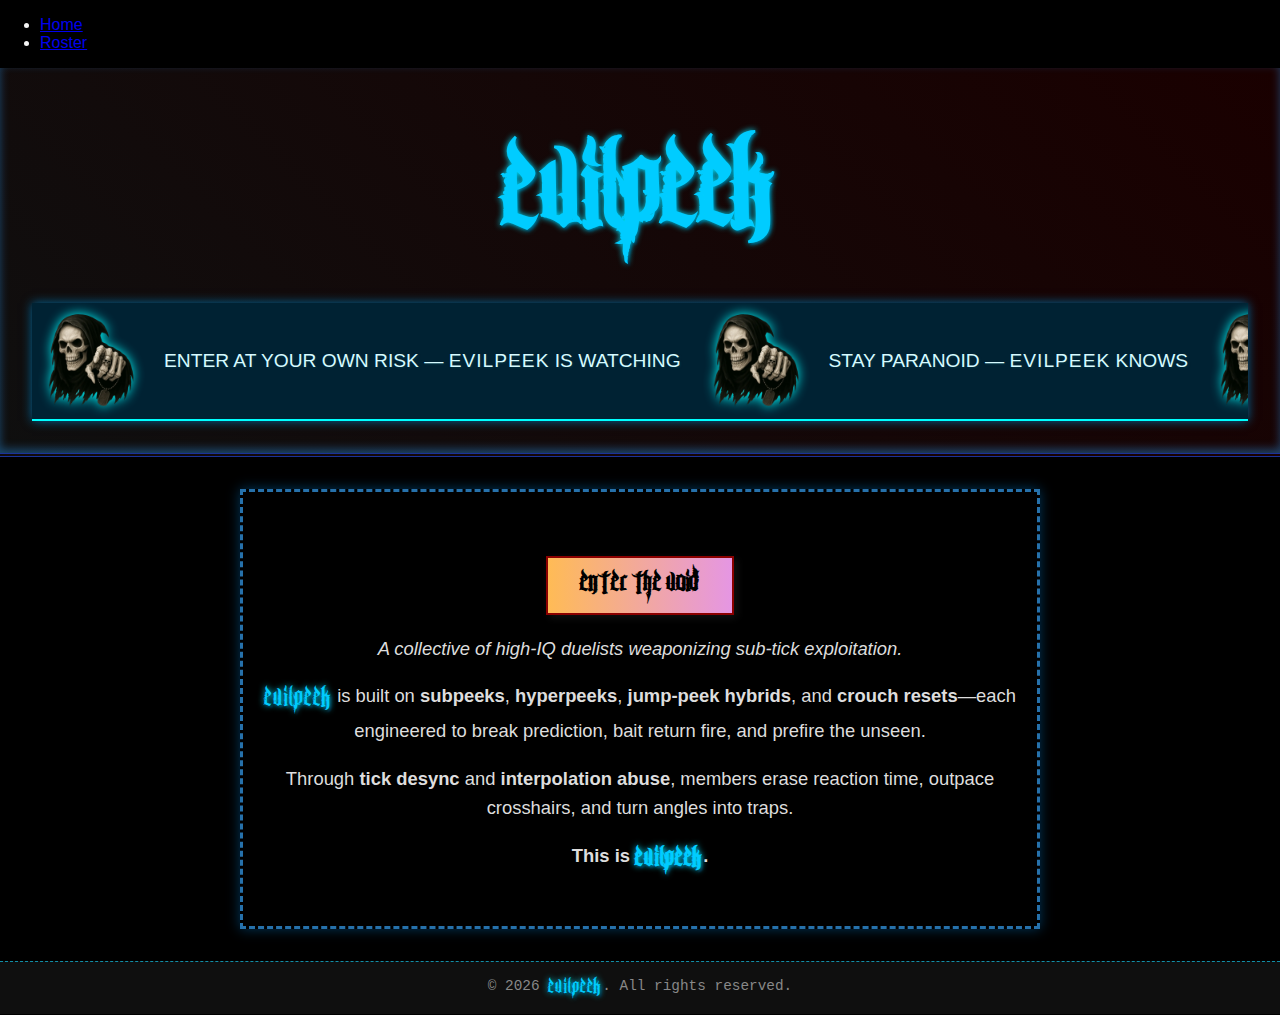
<file: index.html>
<!DOCTYPE html>
<html lang="en">
<head>
  <link rel="icon" type="image/png" href="favicon.png" />
  <meta charset="UTF-8" />
  <meta name="viewport" content="width=device-width, initial-scale=1.0" />
  <title>EVILPEEK</title>
  <meta name="description" content="The official site for EVILPEEK – an experimental look into the unknown.">
  <link rel="stylesheet" href="style.css" />
</head>
<body>
        <nav class="site-nav">
        <ul>
          <li><a href="/index.html" class="nav-link active">Home</a></li>
          <li><a href="/roster" class="nav-link">Roster</a></li>
        </ul>
    </nav> 
  <!-- Modern Marquee -->
  <header>

    <h1><span class="evilpeek">EVILPEEK</span></h1>

    <div class="marquee-container">
      <div class="marquee-track">
        <div class="marquee-content">
          <img src="images/skull.webp" alt="skull" class="skull-icon" />
          <span>ENTER AT YOUR OWN RISK — <span class="evilpeek">EVILPEEK</span> IS WATCHING</span>
          <img src="images/skull.webp" alt="skull" class="skull-icon" />
          <span>STAY PARANOID — <span class="evilpeek">EVILPEEK</span> KNOWS</span>
          <img src="images/skull.webp" alt="skull" class="skull-icon" />
          <span>YOU CAN’T HIDE FROM <span class="evilpeek">EVILPEEK</span></span>
          <img src="images/skull.webp" alt="skull" class="skull-icon" />
        </div>
        <div class="marquee-content">
          <img src="images/skull.webp" alt="skull" class="skull-icon" />
          <span>ENTER AT YOUR OWN RISK — <span class="evilpeek">EVILPEEK</span> IS WATCHING</span>
          <img src="images/skull.webp" alt="skull" class="skull-icon" />
          <span>STAY PARANOID — <span class="evilpeek">EVILPEEK</span> KNOWS</span>
          <img src="images/skull.webp" alt="skull" class="skull-icon" />
          <span>YOU CAN’T HIDE FROM <span class="evilpeek">EVILPEEK</span></span>
          <img src="images/skull.webp" alt="skull" class="skull-icon" />
        </div>
        <div class="marquee-content">
          <img src="images/skull.webp" alt="skull" class="skull-icon" />
          <span>ENTER AT YOUR OWN RISK — <span class="evilpeek">EVILPEEK</span> IS WATCHING</span>
          <img src="images/skull.webp" alt="skull" class="skull-icon" />
          <span>STAY PARANOID — <span class="evilpeek">EVILPEEK</span> KNOWS</span>
          <img src="images/skull.webp" alt="skull" class="skull-icon" />
          <span>YOU CAN’T HIDE FROM <span class="evilpeek">EVILPEEK</span></span>
          <img src="images/skull.webp" alt="skull" class="skull-icon" />
        </div>
        <div class="marquee-content">
          <img src="images/skull.webp" alt="skull" class="skull-icon" />
          <span>ENTER AT YOUR OWN RISK — <span class="evilpeek">EVILPEEK</span> IS WATCHING</span>
          <img src="images/skull.webp" alt="skull" class="skull-icon" />
          <span>STAY PARANOID — <span class="evilpeek">EVILPEEK</span> KNOWS</span>
          <img src="images/skull.webp" alt="skull" class="skull-icon" />
          <span>YOU CAN’T HIDE FROM <span class="evilpeek">EVILPEEK</span></span>
          <img src="images/skull.webp" alt="skull" class="skull-icon" />
        </div>
        <div class="marquee-content">
          <img src="images/skull.webp" alt="skull" class="skull-icon" />
          <span>ENTER AT YOUR OWN RISK — <span class="evilpeek">EVILPEEK</span> IS WATCHING</span>
          <img src="images/skull.webp" alt="skull" class="skull-icon" />
          <span>STAY PARANOID — <span class="evilpeek">EVILPEEK</span> KNOWS</span>
          <img src="images/skull.webp" alt="skull" class="skull-icon" />
          <span>YOU CAN’T HIDE FROM <span class="evilpeek">EVILPEEK</span></span>
          <img src="images/skull.webp" alt="skull" class="skull-icon" />
        </div>
        <div class="marquee-content">
          <img src="images/skull.webp" alt="skull" class="skull-icon" />
          <span>ENTER AT YOUR OWN RISK — <span class="evilpeek">EVILPEEK</span> IS WATCHING</span>
          <img src="images/skull.webp" alt="skull" class="skull-icon" />
          <span>STAY PARANOID — <span class="evilpeek">EVILPEEK</span> KNOWS</span>
          <img src="images/skull.webp" alt="skull" class="skull-icon" />
          <span>YOU CAN’T HIDE FROM <span class="evilpeek">EVILPEEK</span></span>
          <img src="images/skull.webp" alt="skull" class="skull-icon" />
        </div>
        <div class="marquee-content">
          <img src="images/skull.webp" alt="skull" class="skull-icon" />
          <span>ENTER AT YOUR OWN RISK — <span class="evilpeek">EVILPEEK</span> IS WATCHING</span>
          <img src="images/skull.webp" alt="skull" class="skull-icon" />
          <span>STAY PARANOID — <span class="evilpeek">EVILPEEK</span> KNOWS</span>
          <img src="images/skull.webp" alt="skull" class="skull-icon" />
          <span>YOU CAN’T HIDE FROM <span class="evilpeek">EVILPEEK</span></span>
          <img src="images/skull.webp" alt="skull" class="skull-icon" />
        </div>
        <div class="marquee-content">
          <img src="images/skull.webp" alt="skull" class="skull-icon" />
          <span>ENTER AT YOUR OWN RISK — <span class="evilpeek">EVILPEEK</span> IS WATCHING</span>
          <img src="images/skull.webp" alt="skull" class="skull-icon" />
          <span>STAY PARANOID — <span class="evilpeek">EVILPEEK</span> KNOWS</span>
          <img src="images/skull.webp" alt="skull" class="skull-icon" />
          <span>YOU CAN’T HIDE FROM <span class="evilpeek">EVILPEEK</span></span>
          <img src="images/skull.webp" alt="skull" class="skull-icon" />
        </div>
      </div>
    </div>
  </header>



  <main>
    <!--<p>Welcome to <span class="evilpeek">EVILPEEK</span>. Stay tuned.</p>-->
    <a href="roster/index.html" class="cta-button">Enter the Void</a>


<p><em>A collective of high-IQ duelists weaponizing sub-tick exploitation.</em></p>

<p>
  <span class="evilpeek">EvilPeek</span> is built on <strong>subpeeks</strong>, <strong>hyperpeeks</strong>, 
  <strong>jump-peek hybrids</strong>, and <strong>crouch resets</strong>—each engineered to break prediction, bait return fire, and prefire the unseen.
</p>

<p>
  Through <strong>tick desync</strong> and <strong>interpolation abuse</strong>, members erase reaction time, outpace crosshairs, 
  and turn angles into traps.
</p>

<p>
  <strong>This is <span class="evilpeek">EvilPeek</span>.</strong>
</p>
</main>

  <footer>
    &copy; <span id="year"></span> <span class="evilpeek">EVILPEEK</span>. All rights reserved.
  </footer>

  <script>
    window.addEventListener('DOMContentLoaded', function () {
      const yearSpan = document.getElementById('year');
      if (yearSpan) {
        yearSpan.textContent = new Date().getFullYear();
      }
    });
  </script>
  </body>
  </html>
</file>
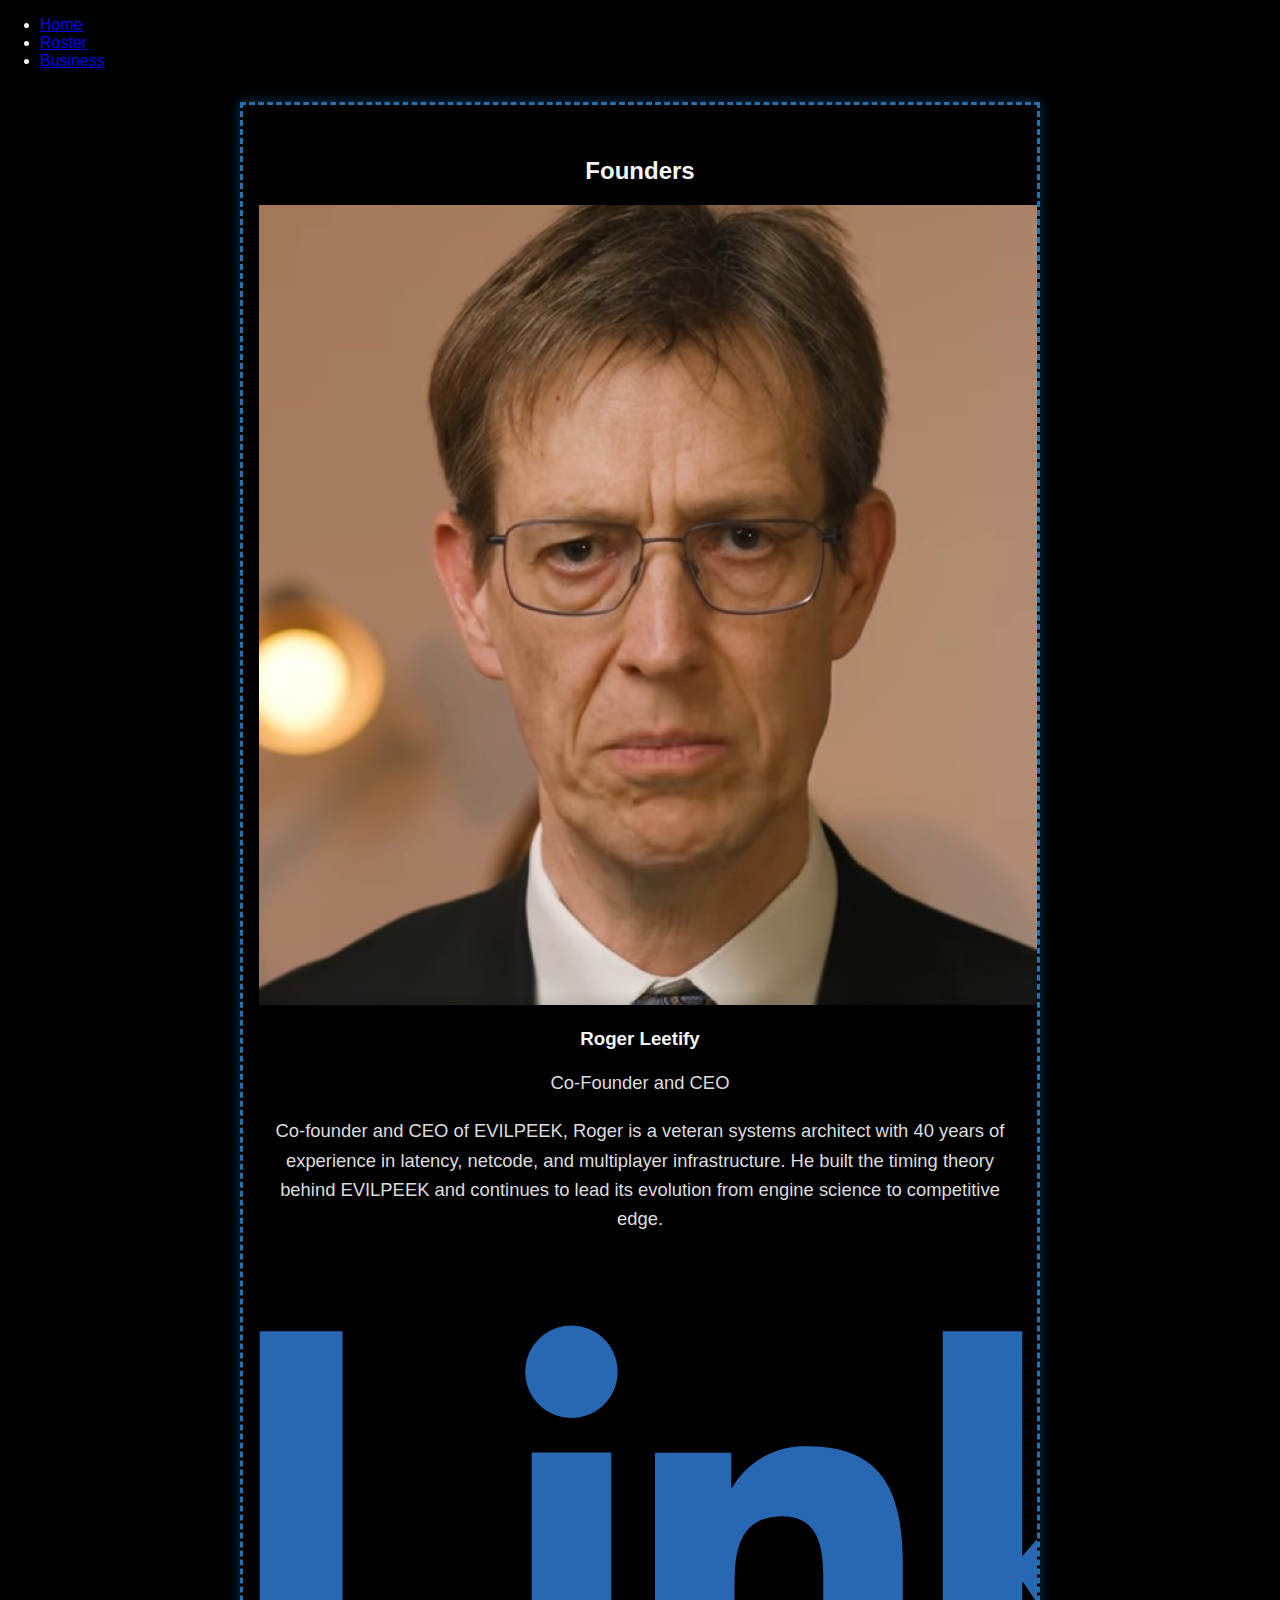
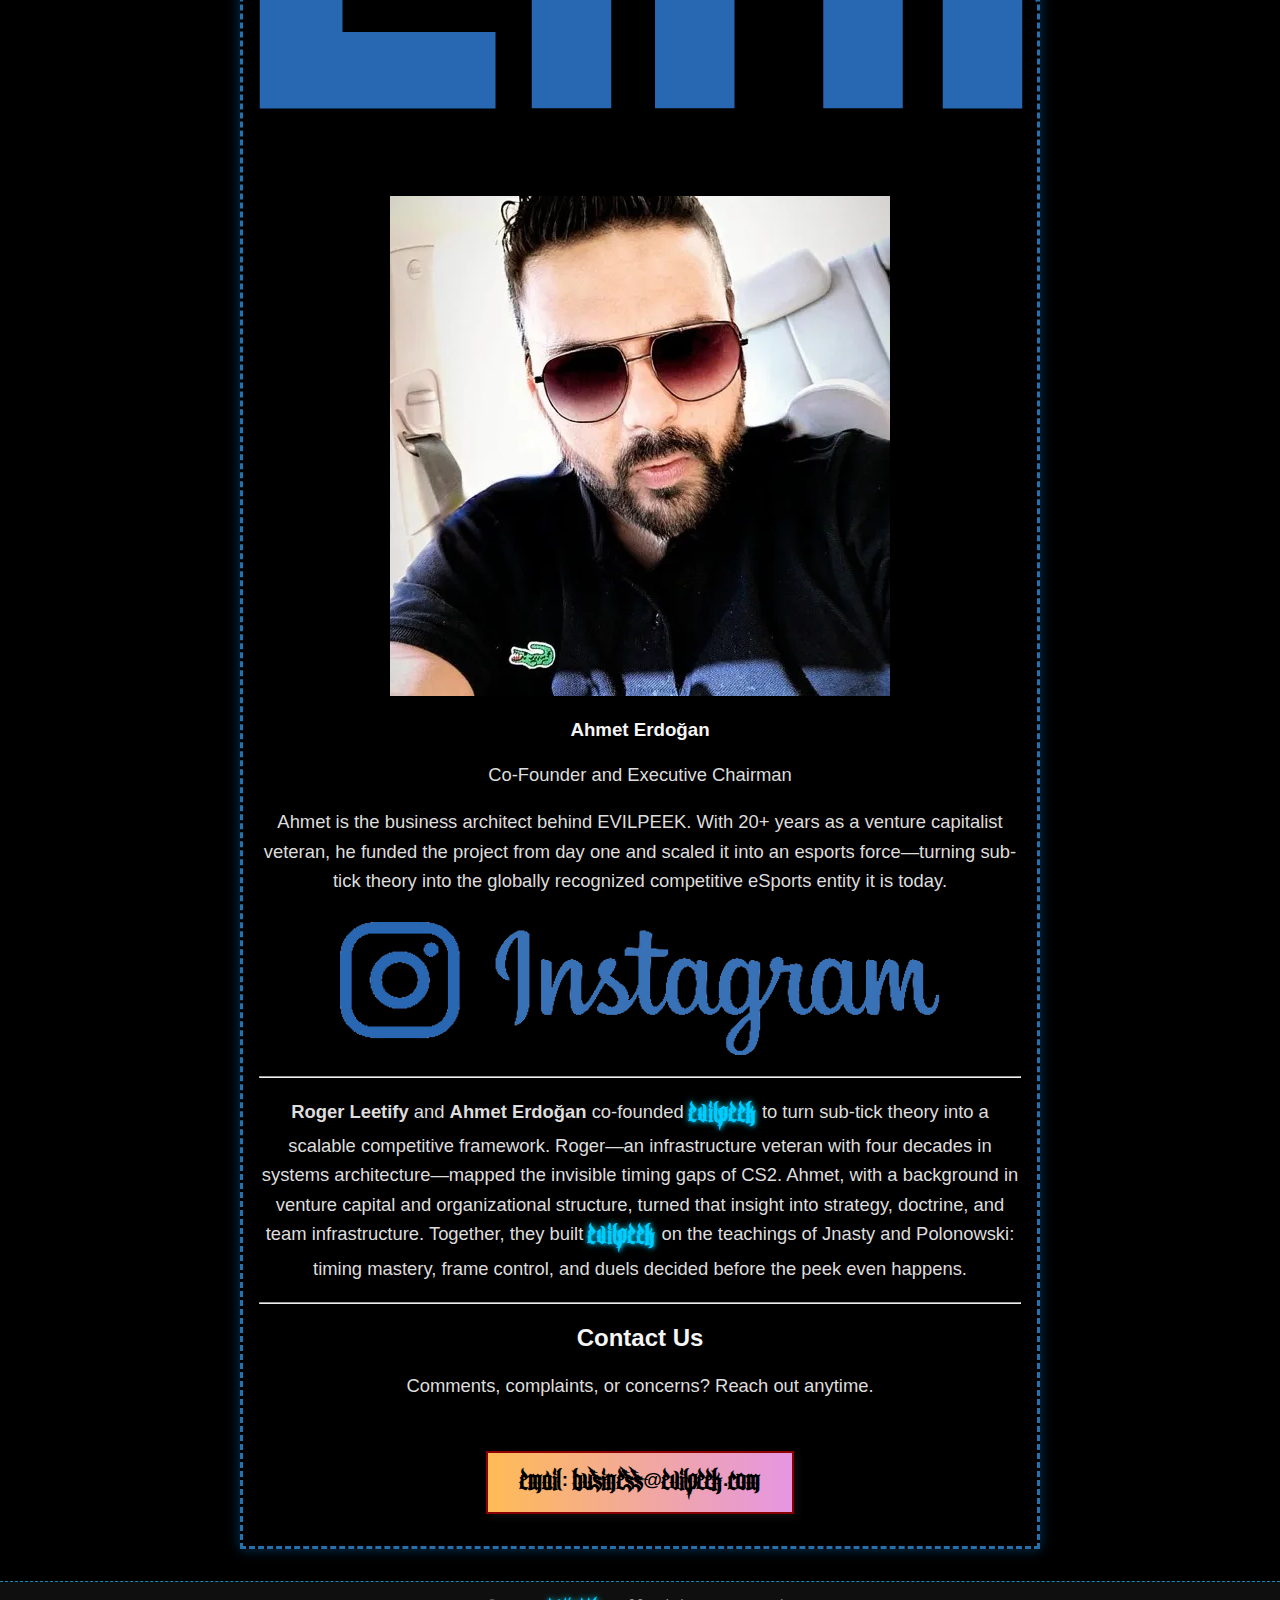
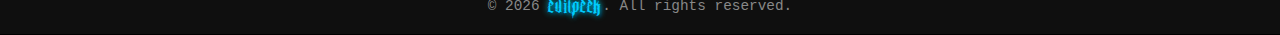
<file: business/index.html>
<!DOCTYPE html>
<html lang="en">
<head>
  <link rel="icon" type="image/png" href="/favicon.png" />
  <!-- Google tag (gtag.js) -->
  <script async src="https://www.googletagmanager.com/gtag/js?id=G-J8YN0KW7QL"></script>
  <script>
    window.dataLayer = window.dataLayer || [];
    function gtag(){dataLayer.push(arguments);} 
    gtag('js', new Date());
    gtag('config', 'G-J8YN0KW7QL');
  </script>
  <meta charset="UTF-8" />
  <meta name="viewport" content="width=device-width, initial-scale=1.0" />
  <title>About — EVILPEEK</title>
  <meta name="description" content="About EVILPEEK — origins, founders, socials, and how to contact us." />
  <link rel="stylesheet" href="/style.css" />
</head>
<body>
  <nav class="site-nav">
    <ul>
      <li><a href="/index.html" class="nav-link">Home</a></li>
      <li><a href="/roster" class="nav-link">Roster</a></li>
      <li><a href="/business" class="nav-link active">Business</a></li>
    </ul>
  </nav>

  <div class="content-wrap">
   <main>
      <!-- Hero -->
      <!--<section class="about-hero" aria-labelledby="about-title">
        <h1 id="about-title">
          <img src="/images/EVILPEEK.webp" alt="EVILPEEK logo" class="logo-glow" />
        </h1>
        <p class="about-lede"><em>A collective of high-IQ duelists weaponizing sub-tick exploitation.</em></p>
      </section>-->

      <!-- History -->
      <section class="history" aria-labelledby="history-title">
        <!--<h2 id="history-title"><span class="evilpeek">ABOUT EVILPEEK</span></h2>-->
        

      

      <!-- Founders -->
      <section class="founders" aria-labelledby="founders-title">
        <h2 id="founders-title">Founders</h2>
        <div class="founders-grid">


          <!-- Founder 1 -->
          <article class="member-card card-founder1" id="founder-one">
            <img class="member-photo" src="/images/roger.jpeg" alt="Portrait of Founder 1" />
            <h3 class="founder-name">Roger Leetify</h3>
            <p class="player-role">Co-Founder and CEO</p>
            <p class="founder-bio">
                Co-founder and CEO of EVILPEEK, Roger is a veteran systems architect with 40 years of experience in latency, netcode, and multiplayer infrastructure. He built the timing theory behind EVILPEEK and continues to lead its evolution from engine science to competitive edge.
            </p>
            <a class="btn-profile" href="https://www.linkedin.com/" target="_blank" rel="noopener">
              <img src="/images/linkedin.png" alt="LinkedIn">
            </a>
          </article>

          <!-- Founder 2 -->
          <article class="member-card card-founder2" id="founder-two">
            <img class="member-photo" src="/images/ahmet.webp" alt="Portrait of Founder 2" />
            <h3 class="founder-name">Ahmet Erdoğan</h3>
            <p class="player-role">Co-Founder and Executive Chairman</p>
            <p class="founder-bio">
                Ahmet is the business architect behind EVILPEEK. With 20+ years as a venture capitalist veteran, he funded the project from day one and scaled it into an esports force—turning sub-tick theory into the globally recognized competitive eSports entity it is today.
            </p>
            <a class="btn-profile" href="https://www.instagram.com/ahmet_erdogan__/" target="_blank" rel="noopener">
              <img src="/images/instagram.png" alt="Instagram">
            </a>
          </article>

        </div>

        <hr class="section-divider" />

      </section>
      <p id="history-text">
        <strong>Roger Leetify</strong> and <strong>Ahmet Erdoğan</strong> co-founded <strong class="evilpeek">EVILPEEK</strong> to turn sub-tick theory into a scalable competitive framework. Roger—an infrastructure veteran with four decades in systems architecture—mapped the invisible timing gaps of CS2. Ahmet, with a background in venture capital and organizational structure, turned that insight into strategy, doctrine, and team infrastructure. Together, they built <strong class="evilpeek">EVILPEEK</strong> on the teachings of Jnasty and Polonowski: timing mastery, frame control, and duels decided before the peek even happens.
    </p>
  </section>

      <hr class="section-divider" />

      <!-- Contact -->
      <section class="contact" aria-labelledby="contact-title">
        <div class="contact-card">
          <h2 id="contact-title">Contact Us</h2>
          <p>Comments, complaints, or concerns? Reach out anytime.</p>
          <div class="cta-row">
            <a class="cta-button" href="mailto:business@evilpeek.com">Email: business@evilpeek.com</a>
          </div>
        </div>
      </section>
    </main>
  </div>

  <footer>
    &copy; <span id="year"></span> <span class="evilpeek">EVILPEEK</span>. All rights reserved.
  </footer>

  <script>
    window.addEventListener('DOMContentLoaded', function () {
      const yearSpan = document.getElementById('year');
      if (yearSpan) yearSpan.textContent = new Date().getFullYear();
    });
  </script>
</body>
</html>
</file>
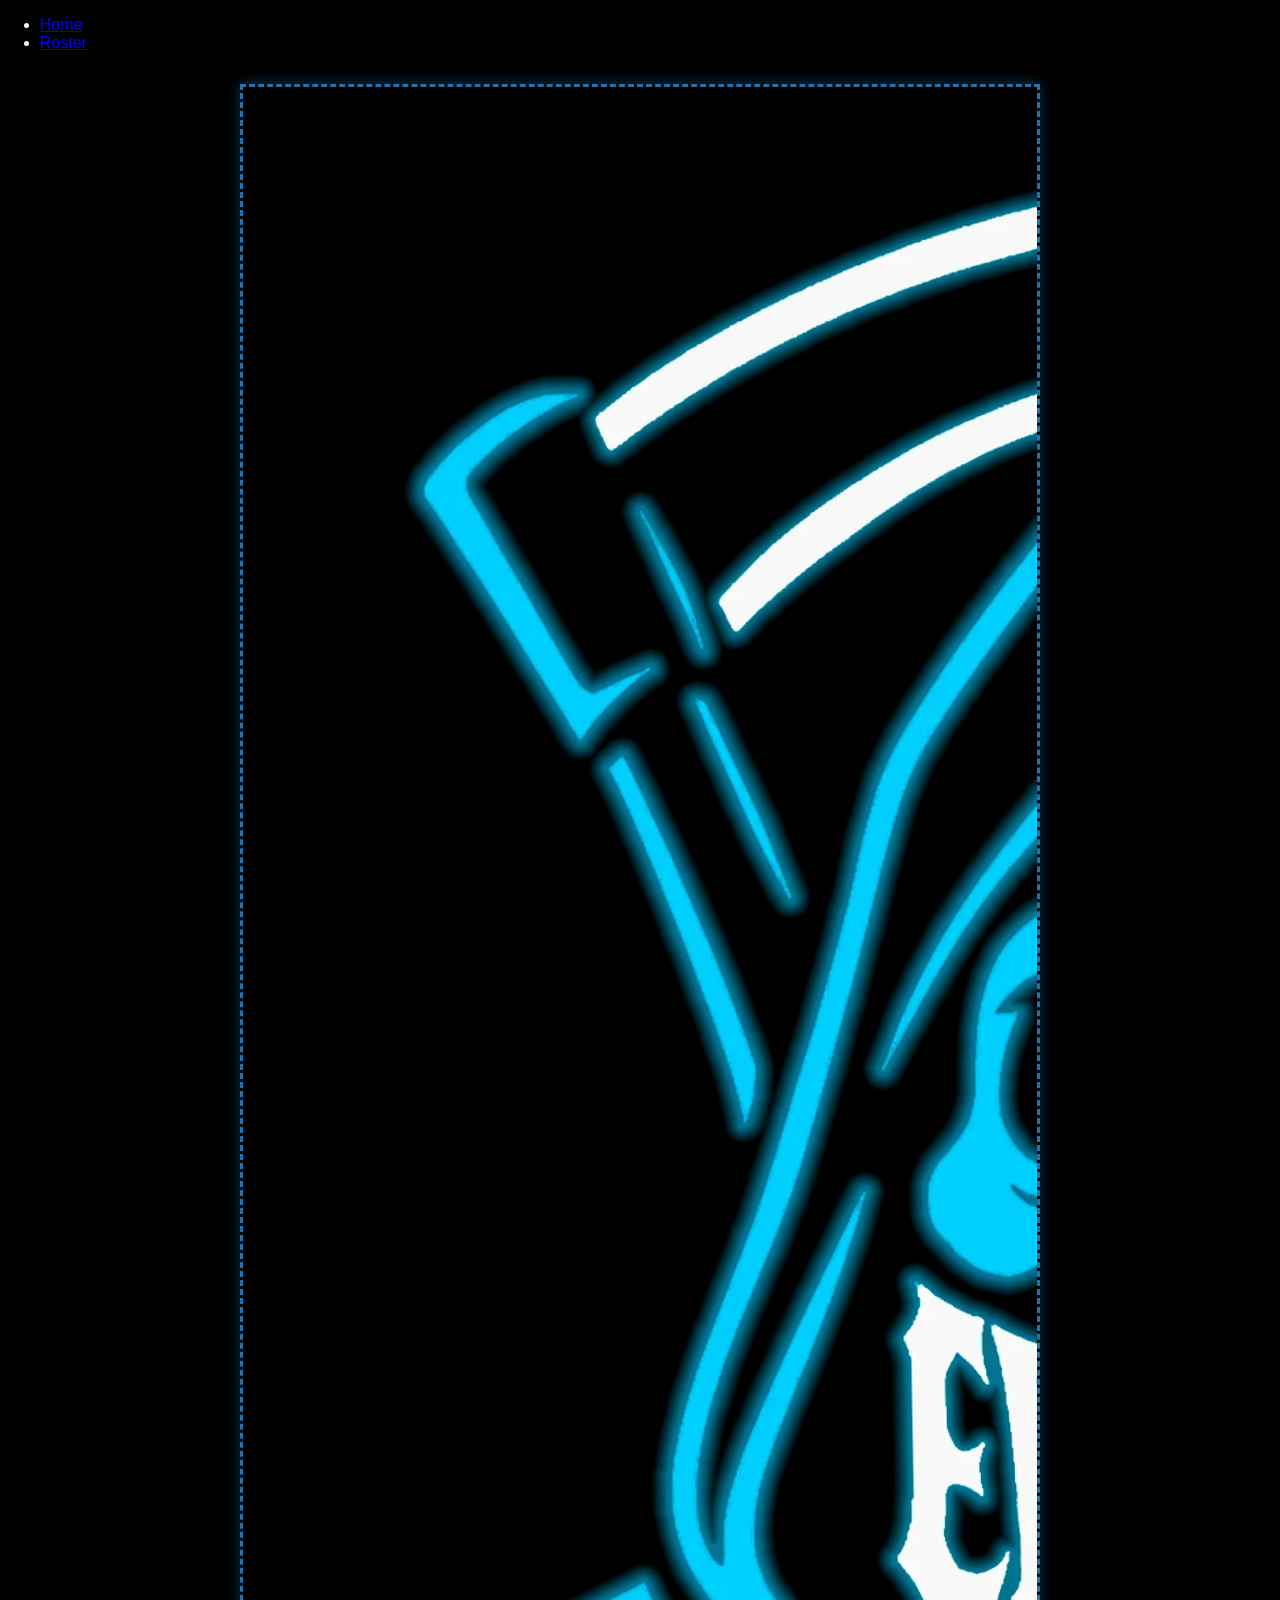
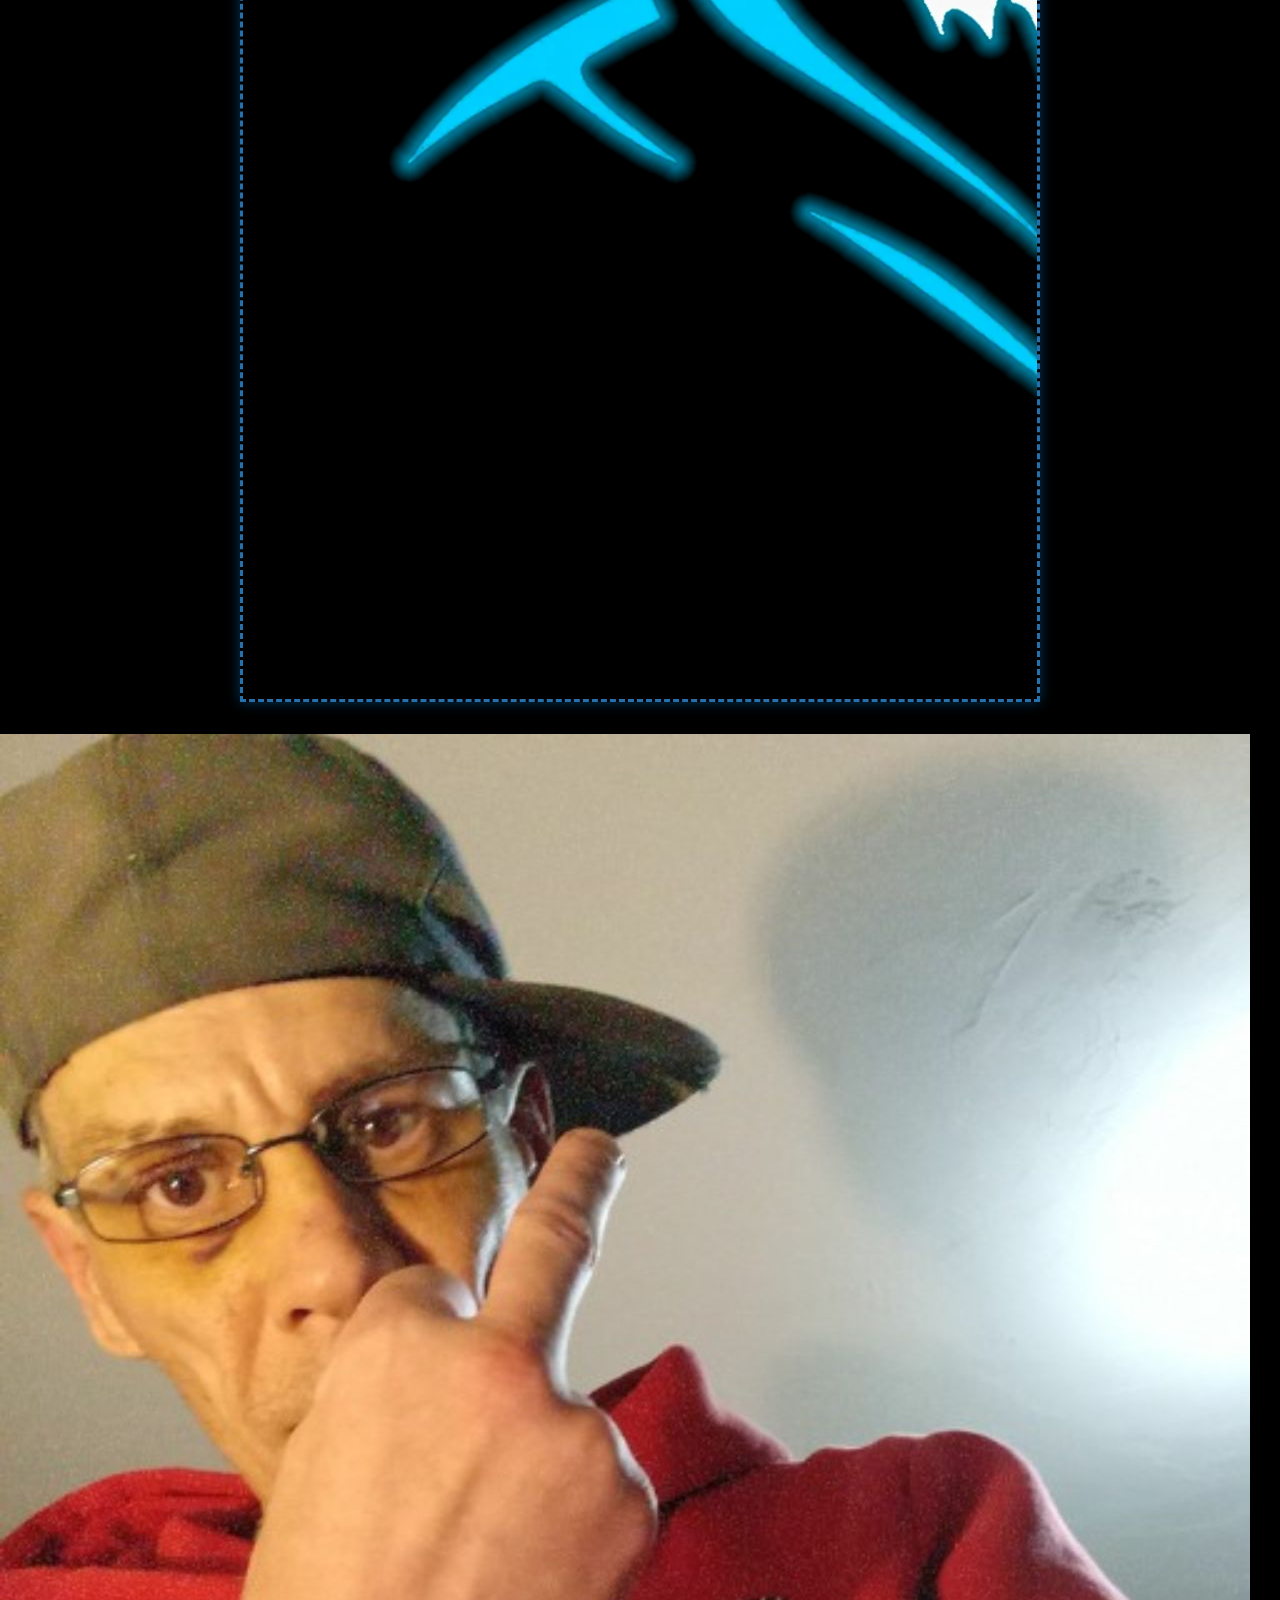
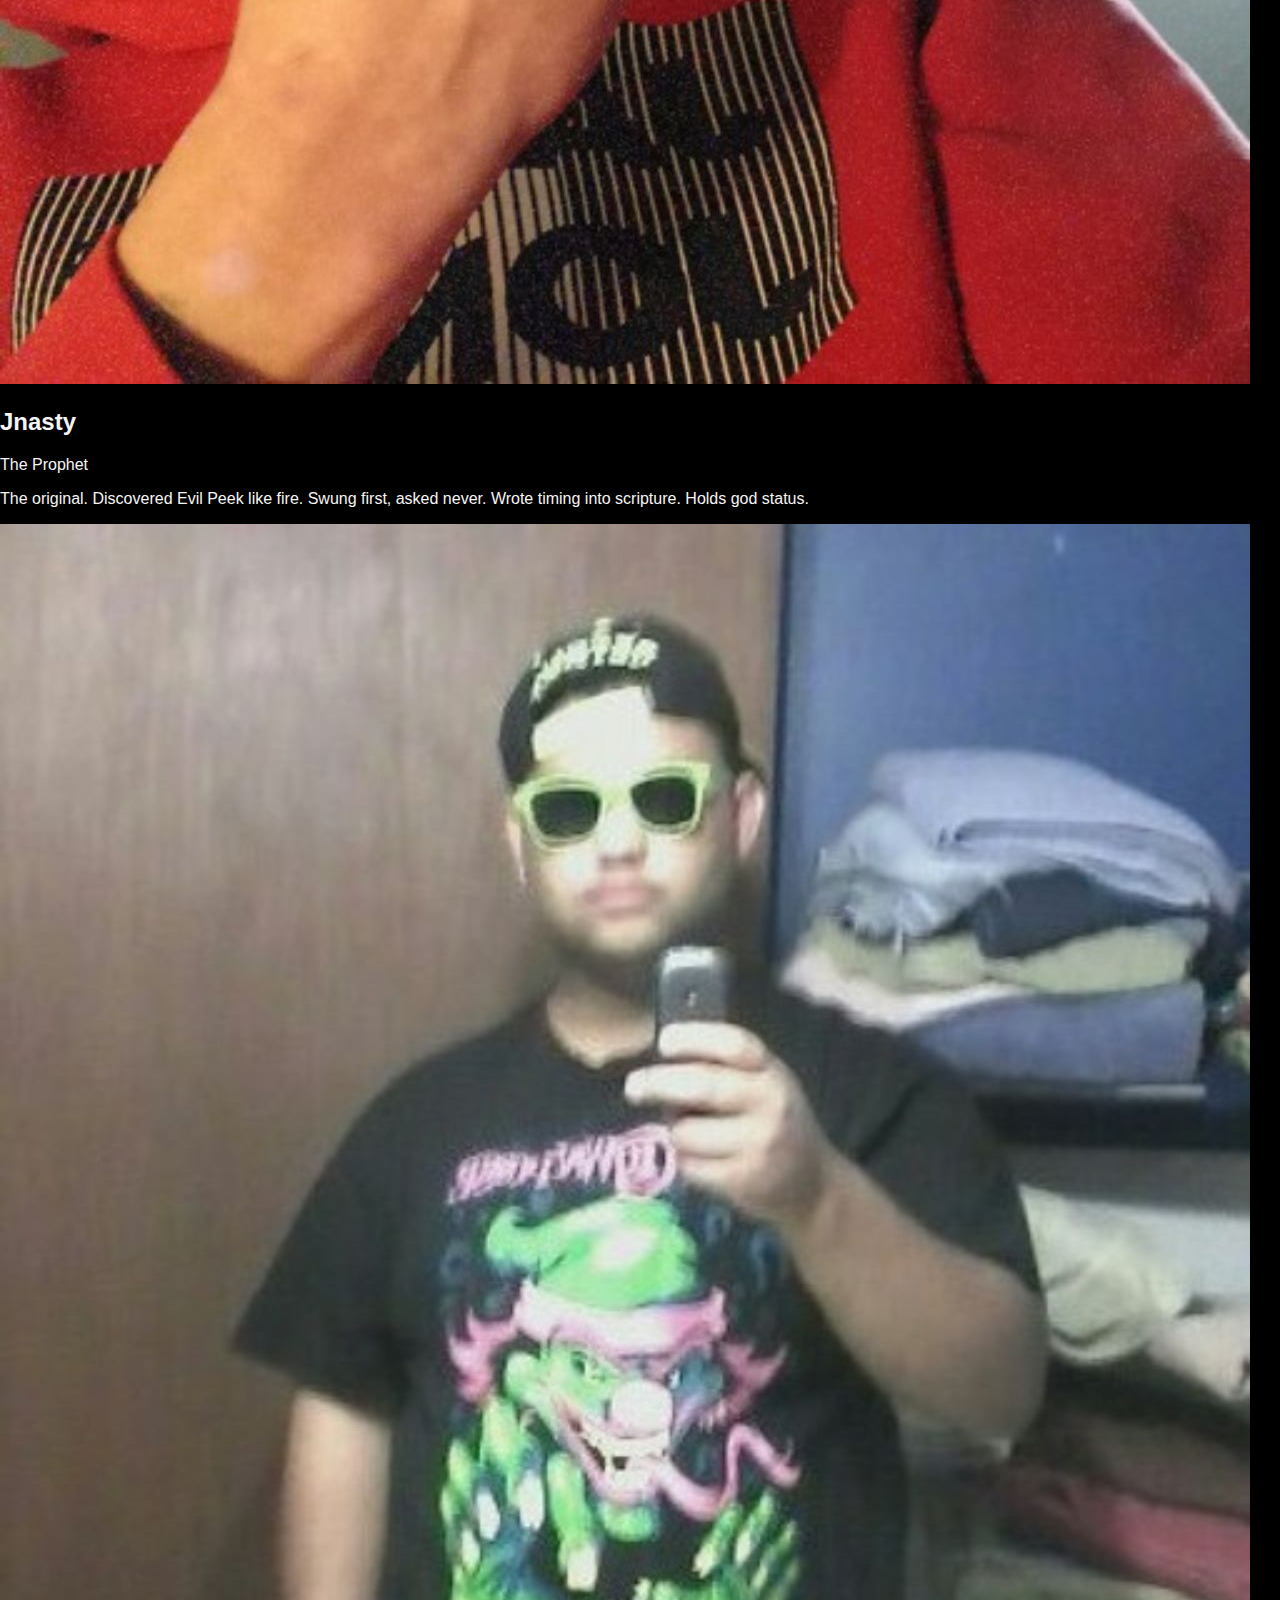
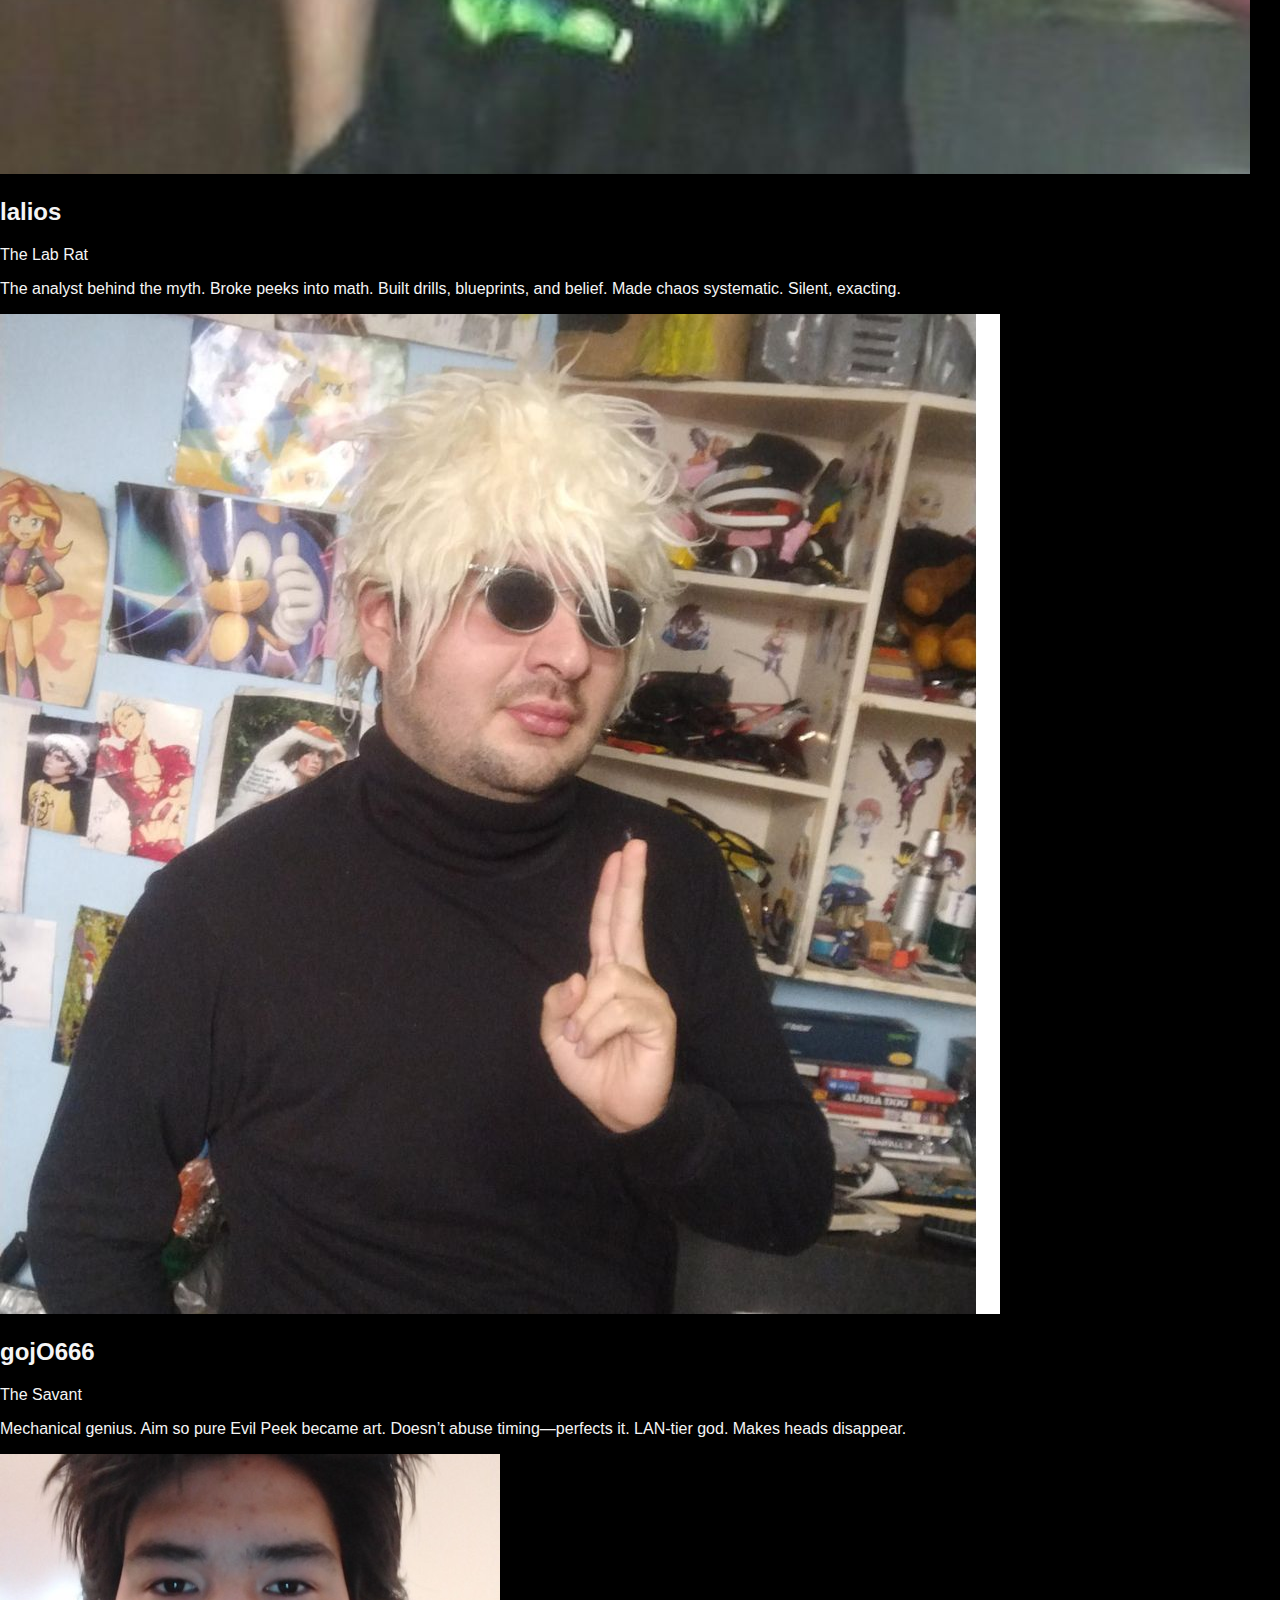
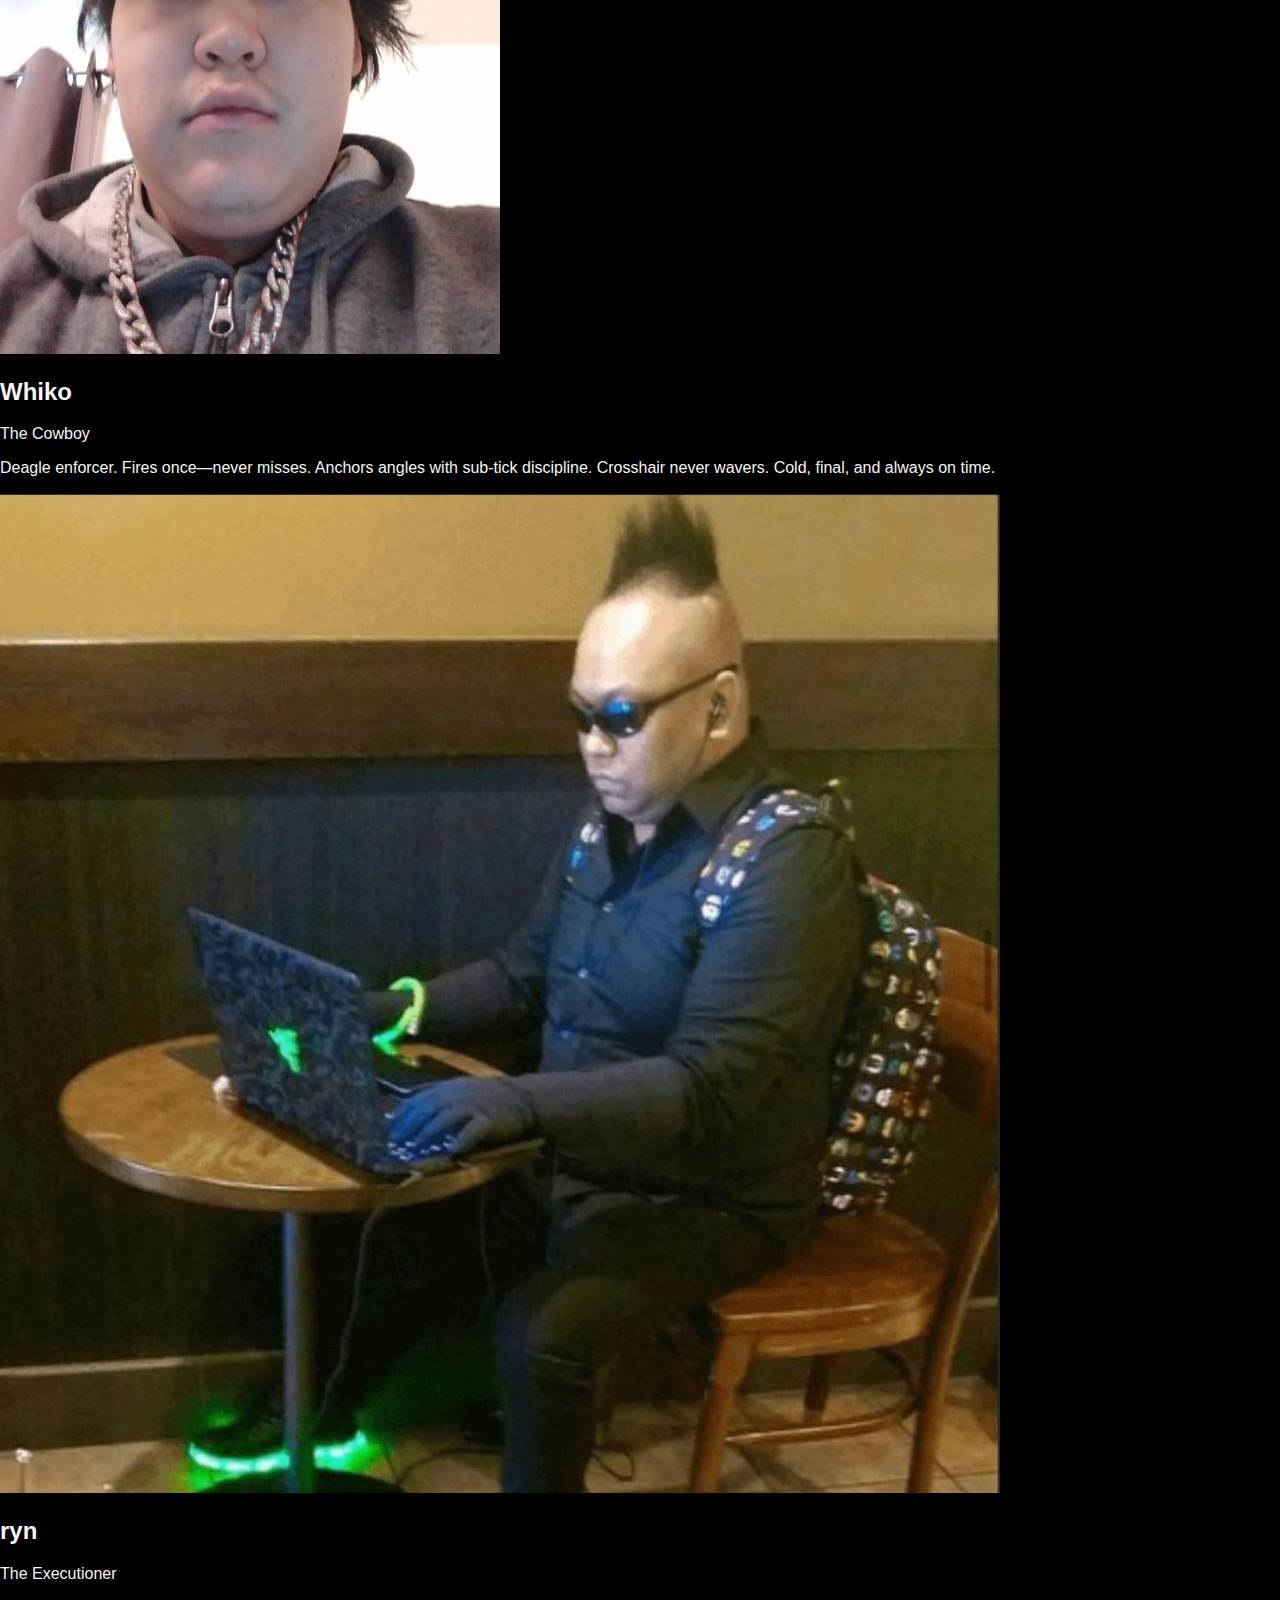
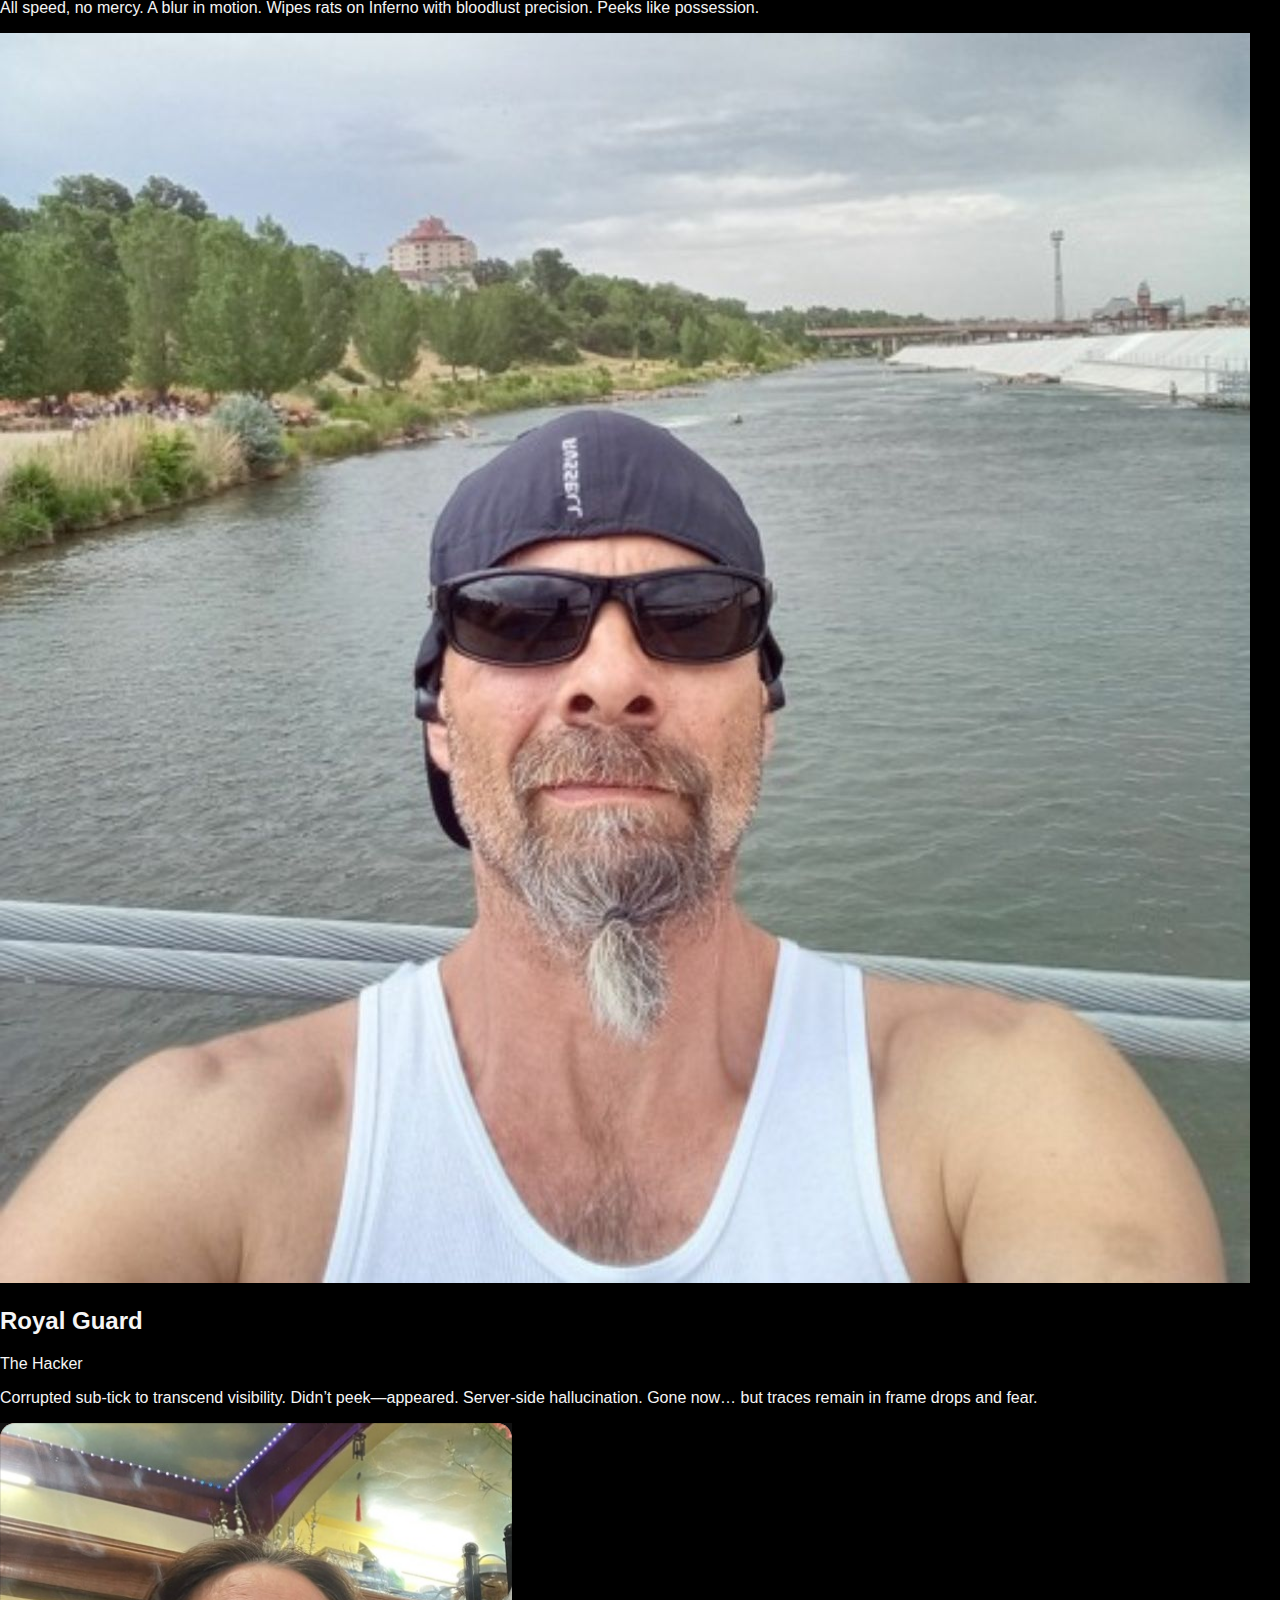
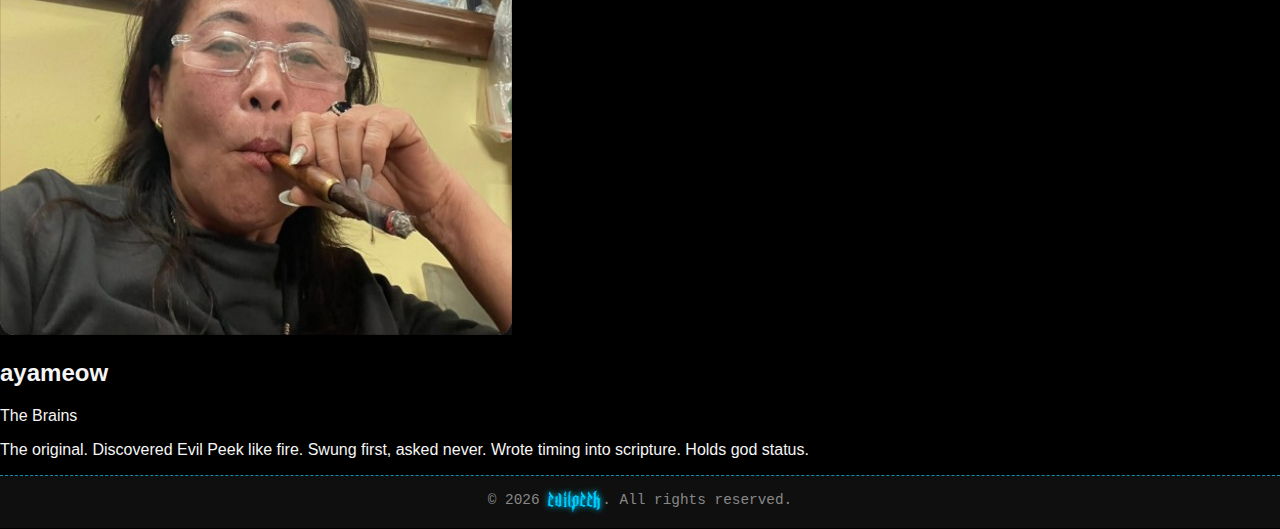
<file: roster/index.html>
<!DOCTYPE html>
<html lang="en">
<head>
  <link rel="icon" type="image/png" href="/favicon.png" />
<!-- Google tag (gtag.js) -->
<script async src="https://www.googletagmanager.com/gtag/js?id=G-J8YN0KW7QL"></script>
<script>
  window.dataLayer = window.dataLayer || [];
  function gtag(){dataLayer.push(arguments);}
  gtag('js', new Date());

  gtag('config', 'G-J8YN0KW7QL');
</script>
  <meta charset="UTF-8" />
  <meta name="viewport" content="width=device-width, initial-scale=1.0" />
  <title>EVILPEEK Roster</title>
  <link rel="stylesheet" href="/style.css" />
</head>
<body>
    <nav class="site-nav">
        <ul>
          <li><a href="/" class="nav-link">Home</a></li>
          <li><a href="/roster" class="nav-link active">Roster</a></li>
        </ul>
    </nav> 

   <!--<header>
  
      </header>-->
<div class="content-wrap">

  <main>
      <h1>
        <a href="/" class="evilpeek-link">
          <img src="/images/EVILPEEK.webp" alt="EVILPEEK logo" class="logo-glow" />
        </a>
      </h1>
  </main>
  
  <section class="roster-grid">

    <!-- Member 1 -->
    <div class="member-card card-jnasty">
      <img src="/images/jnasty.jpg" alt="jnasty" class="member-photo" />
      <h2>Jnasty</h2>
      <p class="player-role">The Prophet</p>
      <p>The original. Discovered Evil Peek like fire. Swung first, asked never. Wrote timing into scripture. Holds god status.</p>
      <!--<a href="/roster/jnasty" class="btn-profile">View</a>-->
    </div>

    <!-- Member 2 -->
    <div class="member-card card-lalios">
      <img src="/images/lali.jpg" alt="lalios" class="member-photo" />
      <h2>lalios</h2>
      <p class="player-role">The Lab Rat</p>
      <p>The analyst behind the myth. Broke peeks into math. Built drills, blueprints, and belief. Made chaos systematic. Silent, exacting.</p>
      <!--<a href="/roster/lalios" class="btn-profile">View</a>-->
    </div>

    <!-- Member 3 -->
    <div class="member-card card-gojo">
      <img src="/images/gojo666.jpg" alt="gojo" class="member-photo" />
      <h2>gojO666</h2>
      <p class="player-role">The Savant</p>
      <p>Mechanical genius. Aim so pure Evil Peek became art. Doesn’t abuse timing—perfects it. LAN-tier god. Makes heads disappear.</p>
      <!--<a href="/roster/gojo" class="btn-profile">View</a>-->
    </div>

    <!-- Member 4 -->
    <div class="member-card card-whiko">
      <img src="/images/whiko.jpg" alt="whiko" class="member-photo" />
      <h2>Whiko</h2>
      <p class="player-role">The Cowboy</p>
      <p>Deagle enforcer. Fires once—never misses. Anchors angles with sub-tick discipline. Crosshair never wavers. Cold, final, and always on time.</p>
      <!--<a href="/roster/whiko" class="btn-profile">View</a>-->
    </div>

    <!-- Member 5 -->
    <div class="member-card card-ryn">
      <img src="/images/rynnasty.jpg" alt="ryn" class="member-photo" />
      <h2>ryn</h2>
      <p class="player-role">The Executioner</p>
      <p>All speed, no mercy. A blur in motion. Wipes rats on Inferno with bloodlust precision. Peeks like possession.</p>
      <!--<a href="/roster/ryn" class="btn-profile">View</a>-->
    </div>

    <!-- Member 6 -->
    <div class="member-card card-royalguard">
      <img src="/images/royalguard.jpg" alt="royalguard" class="member-photo" />
      <h2>Royal Guard</h2>
      <p class="player-role">The Hacker</p>
      <p>Corrupted sub-tick to transcend visibility. Didn’t peek—appeared. Server-side hallucination. Gone now… but traces remain in frame drops and fear.</p>
      <!--<a href="/roster/royalguard" class="btn-profile">View</a>-->
    </div>
    
      <!-- Member 7 -->
    <div class="member-card card-aya">
      <img src="/images/aya.png" alt="aya" class="member-photo" />
      <h2>ayameow</h2>
      <p class="player-role">The Brains</p>
      <p>The original. Discovered Evil Peek like fire. Swung first, asked never. Wrote timing into scripture. Holds god status.</p>
      <!--<a href="/roster/jnasty" class="btn-profile">View</a>-->
    </div>

  </section>
  </main>
  </div>

  <footer>
    &copy; <span id="year"></span> <span class="evilpeek">EVILPEEK</span>. All rights reserved.
  </footer>

  <script>
    document.getElementById('year').textContent = new Date().getFullYear();
  </script>

</body>
</html>
</file>
<file: style.css>
@font-face {
  font-family: 'Chaos';
  src: url('fonts/chaos.ttf') format('truetype');
  font-weight: normal;
  font-style: normal;
}

/* ========== GLOBAL ========== */
body {
  margin: 0;
  background: #000 url('https://www.transparenttextures.com/patterns/black-felt.png');
  color: #f5f5f5;
  font-family: 'Rubik', 'Verdana', sans-serif;
  background-attachment: fixed;
  cursor: crosshair;
}

.evilpeek {
  font-family: 'Chaos', Impact, sans-serif;
  color: #00ccff; /* icy blue */
  text-shadow: 0 0 6px #00e5ff, 2px 2px 2px #001a33;
  letter-spacing: 1px;
  animation: bleed 2s infinite alternate ease-in-out;
}

html, body {
  margin: 0;
  padding: 0;
  overflow-x: hidden; /* 🚫 Prevent horizontal scroll */
  max-width: 100vw;   /* 🧱 Prevent content from overflowing */
}

main, header, footer {
  width: 100%;
  max-width: 100vw;
  box-sizing: border-box;
  overflow-x: hidden;
}

/* ========== HEADER ========== */
header {
  background: linear-gradient(45deg, #0f0f0f, #1a0000);
  border-bottom: 4px double #1d3cb9d1;
  padding: 2rem;
  text-align: center;
  box-shadow: inset 0 -4px 10px rgba(45, 163, 254, 0.4);
}

h1 {
  font-family: 'Chaos', Impact, sans-serif;
  font-size: 5rem;
  letter-spacing: 3px;
  color: #ff1a1a;
  text-shadow: 0 0 8px crimson, 0 0 15px red, 2px 2px 2px black;
  transform: rotate(-1deg);
  animation: bleed 2s infinite alternate ease-in-out;
}

@keyframes bleed {
  0%   { text-shadow: 0 0 10px #0099cc; }
  100% { text-shadow: 0 0 30px #00e5ff; }
}

.tagline {
  font-style: italic;
  font-size: 1.2rem;
  color: #1592c7;
  margin-top: 0.5rem;
  text-shadow: 1px 1px 0 #000;
  letter-spacing: 1px;
}

/* ========== MAIN CONTENT ========== */
main {
  padding: 2rem 1rem;
  text-align: center;
  background: rgba(0, 0, 0, 0.75);
  margin: 2rem auto;
  width: 100%;
  max-width: 800px;
  border: 3px dashed rgb(38, 113, 171);
  box-shadow: 0 0 12px #02375b;
  box-sizing: border-box;
}

main p {
  font-size: 1.15rem;
  line-height: 1.6;
  color: #ddd;
  font-family: 'Verdana', sans-serif;
}

/* ========== CTA BUTTON ========== */
a.cta-button {
  display: inline-block;
  margin-top: 2rem;
  padding: 1rem 2rem;
  background: linear-gradient(to right, #FFBB55, #E596E3);
  color: #000;
  border: 2px solid #8B0000;
  font-weight: bold;
  font-size: 1.2rem;
  text-transform: uppercase;
  text-decoration: none;
  font-family: 'Chaos', Impact, sans-serif;
  box-shadow: 3px 3px 8px #111;
  transition: all 0.3s ease-in-out;
}

a.cta-button:hover {
  background: #fff;
  color: #000;
  transform: scale(1.05) rotate(-1deg);
}

/* ========== FOOTER ========== */
footer {
  text-align: center;
  font-size: 0.9rem;
  padding: 1rem;
  color: #888;
  background: #0f0f0f;
  border-top: 1px dashed rgb(17, 142, 167);
  font-family: monospace;
}


.skull-banner {
  color: #fff;
  font-family: 'Chaos', Impact, sans-serif;
  font-size: 1.2rem;
  padding: 0.5rem 1rem;
  text-shadow: 1px 1px #000;
  border-bottom: 1px solid #2daeee;
  box-shadow: 0 0 10px rgb(20, 123, 220);
  /* remove display: flex and gap */
  text-align: center;
  white-space: nowrap;
  overflow: hidden;
}


.marquee-inner {
  display: inline-block;
  padding-left: 100%; /* buffer to help it scroll all the way off screen */
}

.skull-banner img.skull-icon {
  height: 100px;
  width: auto;
  vertical-align: middle;
  filter: drop-shadow(0 0 5px rgb(2, 36, 109));
  margin: 0 0.5rem;
}

.marquee-container {
  width: 100%;
  overflow: hidden;
  background: #002233; /* cold dark blue base */
  border-bottom: 2px solid #00ffff;
  box-shadow: 0 0 10px #006699;
  padding: 0.5rem 0;
}

.marquee-track {
  display: flex;
  width: fit-content;
  animation: scroll-left 25s linear infinite;
}

.marquee-content {
  display: flex;
  align-items: center;
  gap: 1rem;
  white-space: nowrap;
  padding-right: 3rem;
  min-width: 100vw; /* 🔥 Prevents clipping + early reset on mobile */
}


@keyframes scroll-left {
  0% { transform: translateX(0); }
  100% { transform: translateX(-50%); }
}

.marquee-content span/*:not(.evilpeek)*/ {
  font-family: 'Rubik', 'Verdana', sans-serif;  /* ✅ Your readable font here */
  font-size: 1.2rem;
  color: #d6faff;
  text-shadow: 1px 1px 2px #003344;
}

.skull-icon {
  height: 100px;
  vertical-align: middle;
  margin: 0 0.5rem;
  filter: drop-shadow(0 0 6px #00ffff); /* ❄️ change red glow to icy blue */
}
</file>
